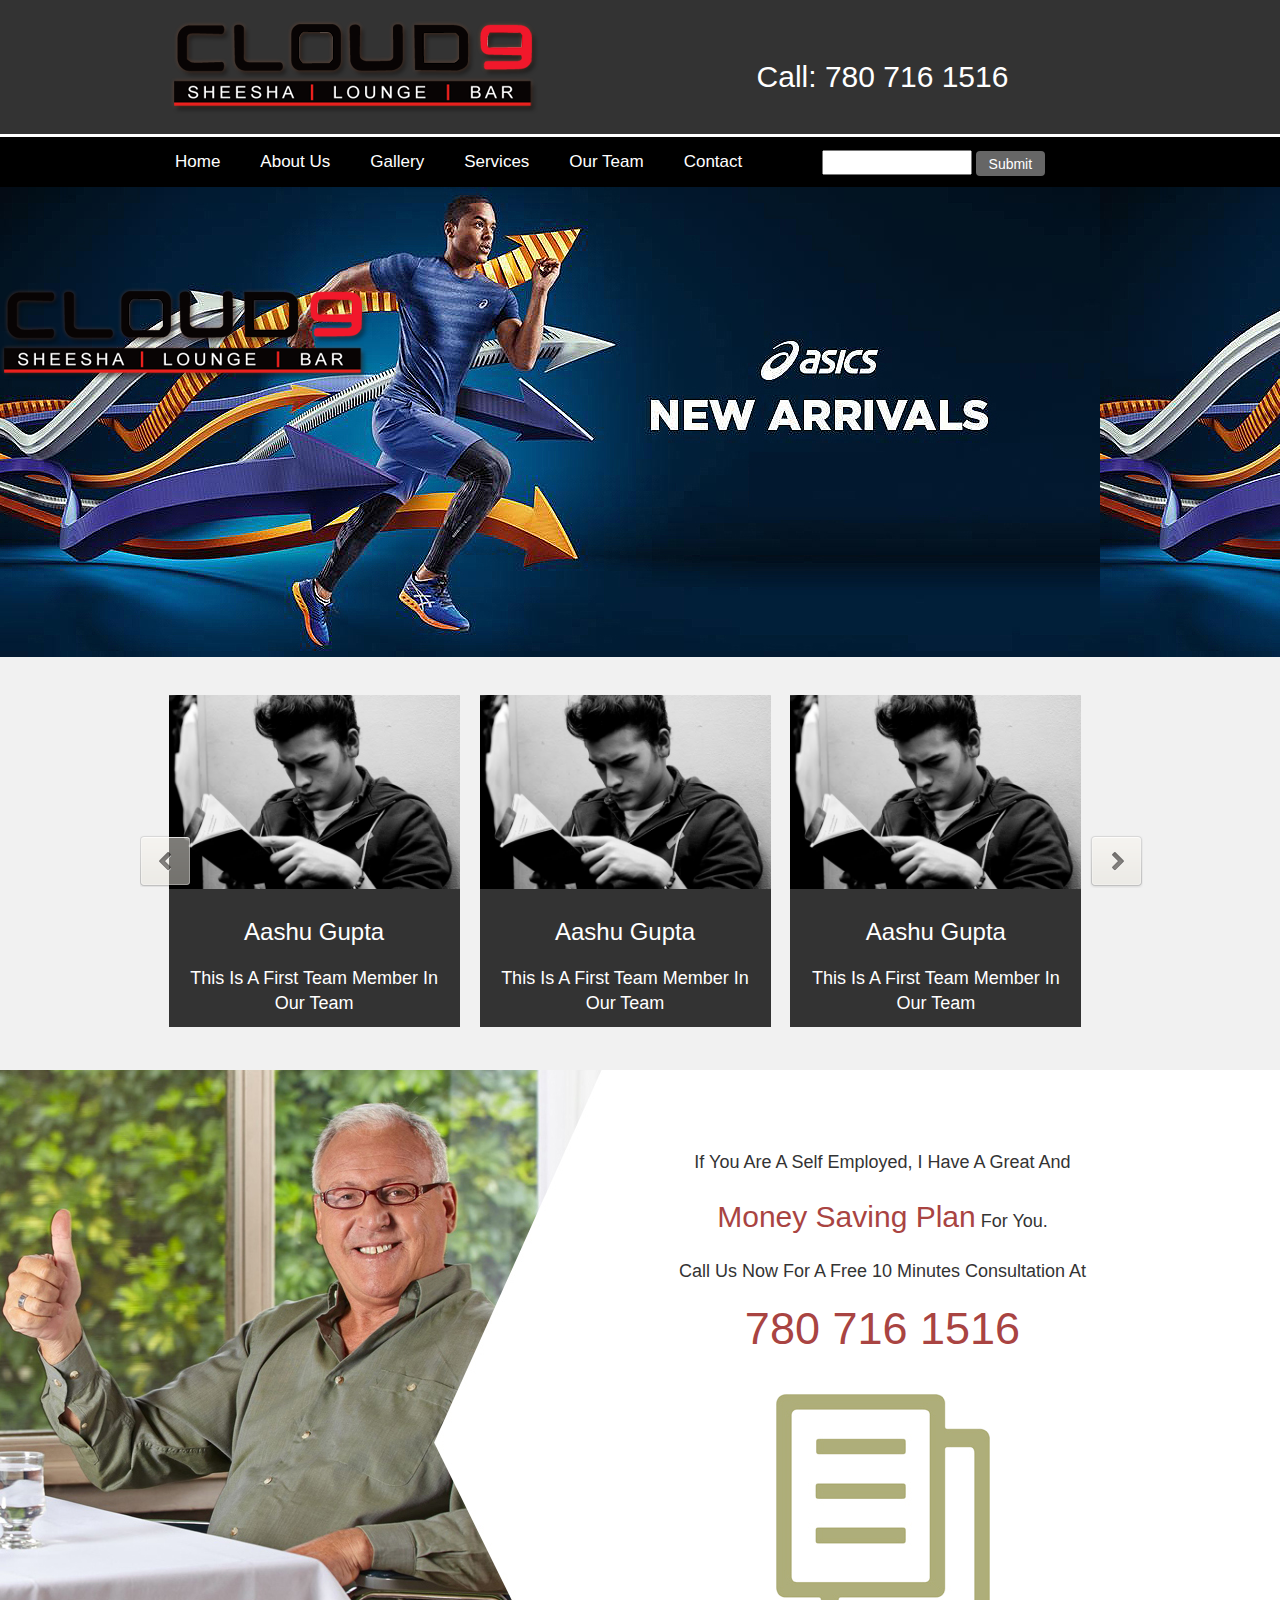
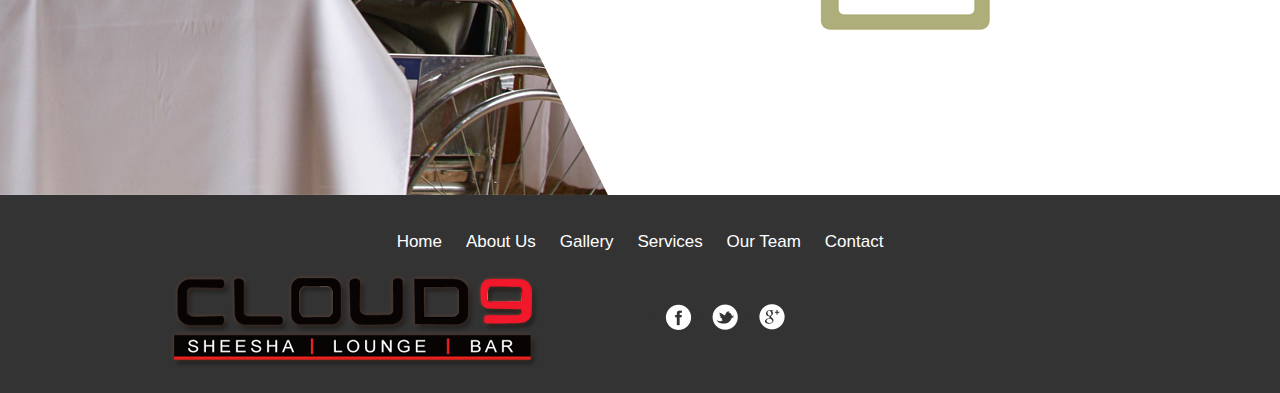
<file: index.html>
<!DOCTYPE html PUBLIC "-//W3C//DTD XHTML 1.0 Transitional//EN" "http://www.w3.org/TR/xhtml1/DTD/xhtml1-transitional.dtd">
<html xmlns="http://www.w3.org/1999/xhtml">
<head>
<meta http-equiv="Content-Type" content="text/html; charset=iso-8859-1" />
<title>Web designing Example 1</title>
<link href="assets/css/bootstrap.min.css" rel="stylesheet" type="text/css" />
<link href="assets/css/custom.css" rel="stylesheet" type="text/css" />
<script type="text/javascript" src="assets/js/jquery.min.js"></script>
<script type="text/javascript" src="assets/js/jquery.cycle2.min.js"></script>
<script type="text/javascript" src="assets/js/jquery.cycle2.tile.js"></script>
</head>

<body>

<!--header start here-->
<header>
<div class="container">
<div class="col-md-6">
<img src="assets/images/logo.png"  class="logo"/>
</div>

<div class="col-md-6">
<div class="space"></div>
<div class="space"></div>
<h2 class="text-white text-center">Call: 780 716 1516</h2>
</div>
</div>
</header>
<!--header ends here-->


<!--nav start here-->
<nav>
<div class="container">




<div class="row">
<div class="col-md-8">
<ul>

<li>
<div class="effect"></div>
<a href="index.html">Home</a>
</li>
<li><a href="about.html">About Us</a></li>
<li><a href="gallery.html">gallery</a></li>
<li><a href="services.html">Services</a></li>
<li><a href="team.html">Our Team</a></li>
<li><a href="contact.html">Contact</a></li>
</ul>
</div>

<div class="col-md-4 serach-box">
<form>
<input type="text" class="search " />
<input type="submit" class="btn" />
</form>
</div>

</div>


</div>
</nav>
<!--nav ends here-->


<div class="cycle-slideshow slider" data-cycle-fx="tileSlide" data-cycle-slides=".slide-row">


<div class="slide-row slide1"><img src="assets/images/logo.png"  class="logo pull-left"/></div>
<div class="slide-row slide2"><img src="assets/images/logo.png"  class="logo pull-right"/></div>
<div class="slide-row slide3"><img src="assets/images/logo.png"  class="logo"/></div>
</div>


<!--our team start here-->
<div class="our-team">
<div class="container text-center team-slider">

<div class="cycle-slideshow " data-cycle-slides=".team-slides" data-cycle-fx="scrollHorz" data-cycle-speed="1000"
	data-cycle-timeout="10000" data-cycle-prev=".team-prev" data-cycle-next=".team-next">

<div class="row team-slides">
<a href="team.html">
<div class="col-md-4">
<div class="img-effect">
<img src="assets/images/course-1.jpg" />
</div>
<div class="clearfix"></div>
<div class="space"></div>

<h3 class="text-white text-center">Aashu Gupta</h3>
<div class="text text-white text-center">
This is a first team member in our team
</div>

</div>
</a>

<a href="team.html">
<div class="col-md-4">
<div class="img-effect">
<img src="assets/images/course-1.jpg" />
</div>
<div class="clearfix"></div>
<div class="space"></div>

<h3 class="text-white text-center">Aashu Gupta</h3>
<div class="text text-white text-center">
This is a first team member in our team
</div>

</div>
</a>


<a href="team.html">

<div class="col-md-4">
<div class="img-effect">
<img src="assets/images/course-1.jpg" />
</div>
<div class="clearfix"></div>
<div class="space"></div>

<h3 class="text-white text-center">Aashu Gupta</h3>
<div class="text text-white text-center">
This is a first team member in our team
</div>

</div>
</a>

</div>


<div class="row team-slides">
<a href="team.html">
<div class="col-md-4">
<div class="img-effect">
<img src="assets/images/course-1.jpg" />
</div>
<div class="clearfix"></div>
<div class="space"></div>

<h3 class="text-white text-center">Sumit Gupta</h3>
<div class="text text-white text-center">
This is a first team member in our team
</div>

</div>
</a>

<a href="team.html">
<div class="col-md-4">
<div class="img-effect">
<img src="assets/images/course-1.jpg" />
</div>
<div class="clearfix"></div>
<div class="space"></div>

<h3 class="text-white text-center">Sumit Gupta</h3>
<div class="text text-white text-center">
This is a first team member in our team
</div>

</div>
</a>


<a href="team.html">

<div class="col-md-4">
<div class="img-effect">
<img src="assets/images/course-1.jpg" />
</div>
<div class="clearfix"></div>
<div class="space"></div>

<h3 class="text-white text-center">Sumit Gupta</h3>
<div class="text text-white text-center">
This is a first team member in our team
</div>

</div>
</a>

</div>

</div>


<img src="assets/images/prev.png" class="team-prev" />
<img src="assets/images/next.png"  class="team-next"/>
</div>

</div>
</div>
<!--our team ends here-->


<div class="row-3">
<div class="container">
<div class="col-md-6"></div>


<div class="col-md-6 text-center">
<div class="text">
If you are a self employed, I have a great and
<div class="space"></div>
<span class="text-danger danger-text">money saving plan</span> for you.
<div class="space"></div>
Call us now for a free 10 minutes consultation at
</div>
<div class="space"></div>

<h2 class="ph text-danger text-center">780 716 1516</h2>

<div class="space"></div>
<div class="space"></div>
<img src="assets/images/money-saving-plan-icon.jpg" />

</div>
</div>
</div>



<!--footer start here-->
<footer>
<div class="container">

<ul class="footer-nav">
<li><a href="index.html">Home</a></li>
<li><a href="about.html">About Us</a></li>
<li><a href="gallery.html">gallery</a></li>
<li><a href="services.html">Services</a></li>
<li><a href="team.html">Our Team</a></li>
<li><a href="contact.html">Contact</a></li>
</ul>

<div class="clearfix"></div>


<div class="col-md-6"><img src="assets/images/logo.png"  class="logo"/></div>
<div class="col-md-6">
<ul class="social-icon">
<li><a href="#"><img src="assets/images/fb.png" /></a></li>
<li><a href="#"><img src="assets/images/tw.png" /></a></li>
<li><a href="#"><img src="assets/images/g-plus.png" /></a></li>
</ul>
</div>

</div>
</footer>
<!--footer ends here-->


</body>
</html>
</file>
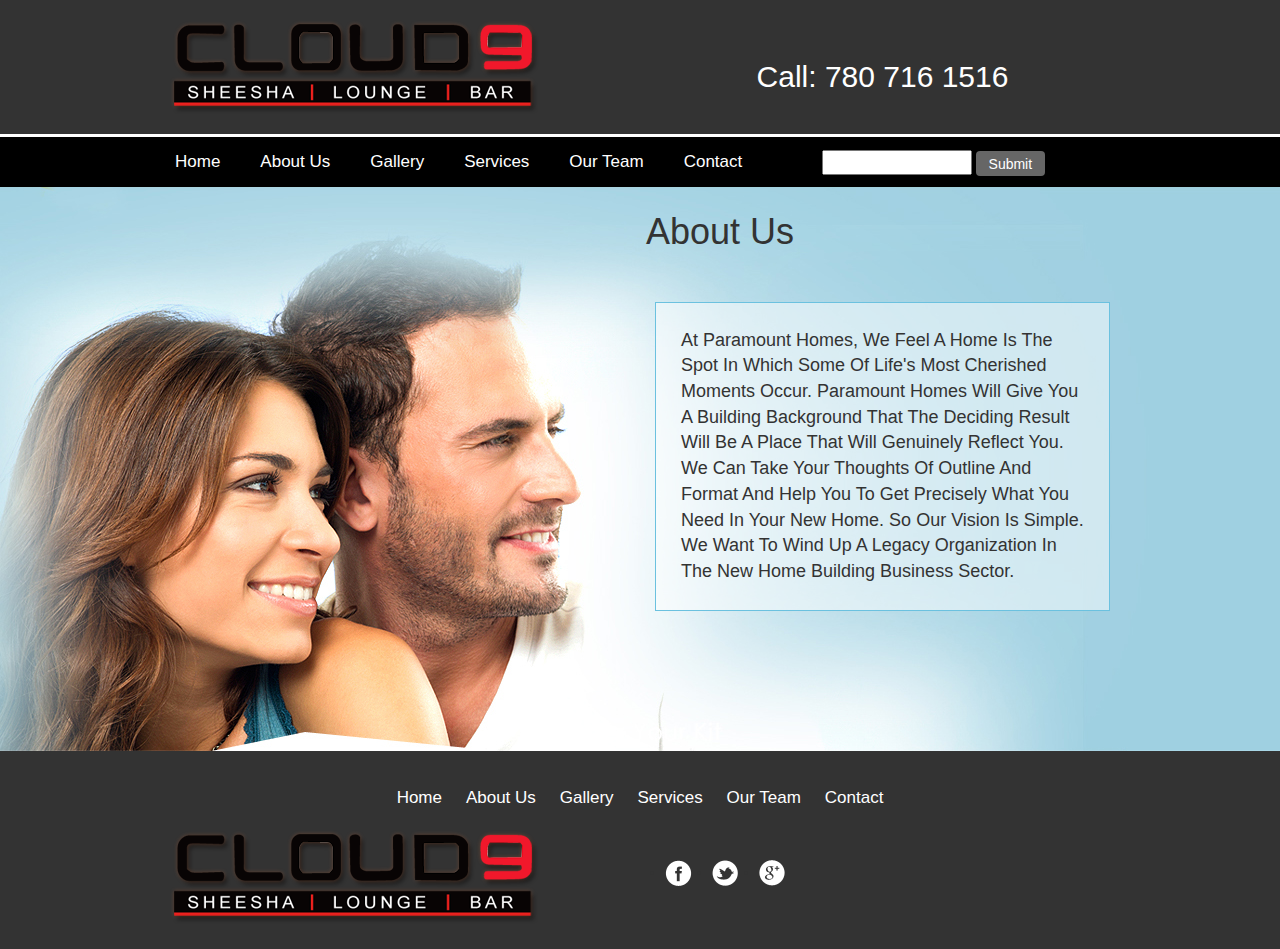
<file: about.html>
<!DOCTYPE html PUBLIC "-//W3C//DTD XHTML 1.0 Transitional//EN" "http://www.w3.org/TR/xhtml1/DTD/xhtml1-transitional.dtd">
<html xmlns="http://www.w3.org/1999/xhtml">
<head>
<meta http-equiv="Content-Type" content="text/html; charset=iso-8859-1" />
<title>Web designing Example 1</title>
<link href="assets/css/bootstrap.min.css" rel="stylesheet" type="text/css" />
<link href="assets/css/custom.css" rel="stylesheet" type="text/css" />
<script type="text/javascript" src="assets/js/jquery.min.js"></script>

</head>

<body>

<!--header start here-->
<header>
<div class="container">
<div class="col-md-6">
<img src="assets/images/logo.png"  class="logo"/>
</div>

<div class="col-md-6">
<div class="space"></div>
<div class="space"></div>
<h2 class="text-white text-center">Call: 780 716 1516</h2>
</div>
</div>
</header>
<!--header ends here-->


<!--nav start here-->
<nav>
<div class="container">

<div class="row">
<div class="col-md-8">
<ul>
<li><a href="index.html">Home</a></li>
<li><a href="about.html">About Us</a></li>
<li><a href="gallery.html">gallery</a></li>
<li><a href="services.html">Services</a></li>
<li><a href="team.html">Our Team</a></li>
<li><a href="contact.html">Contact</a></li>
</ul>
</div>

<div class="col-md-4 serach-box">
<form>
<input type="text" class="search " />
<input type="submit" class="btn" />
</form>
</div>

</div>


</div>
</nav>
<!--nav ends here-->



<!--about start here-->
<div class="about">
<div class="container">

<h1 class="text-center">About Us</h1>

<div class="col-md-6"></div>

<div class="col-md-6">
<div class="text">
At Paramount Homes, we feel a home is the spot in which some of life's most cherished moments occur. Paramount Homes will give you a building background that the deciding result will be a place that will genuinely reflect you.

We can take your thoughts of outline and format and help you to get precisely what you need in your new home. So our vision is simple. We want to wind up a legacy organization in the new home building business sector.
</div>
</div>



</div>
</div>
<!--about start here-->



<!--footer start here-->
<footer>
<div class="container">

<ul class="footer-nav">
<li><a href="index.html">Home</a></li>
<li><a href="about.html">About Us</a></li>
<li><a href="gallery.html">gallery</a></li>
<li><a href="services.html">Services</a></li>
<li><a href="team.html">Our Team</a></li>
<li><a href="contact.html">Contact</a></li>
</ul>

<div class="clearfix"></div>


<div class="col-md-6"><img src="assets/images/logo.png"  class="logo"/></div>
<div class="col-md-6">
<ul class="social-icon">
<li><a href="#"><img src="assets/images/fb.png" /></a></li>
<li><a href="#"><img src="assets/images/tw.png" /></a></li>
<li><a href="#"><img src="assets/images/g-plus.png" /></a></li>
</ul>
</div>

</div>
</footer>
<!--footer ends here-->


</body>
</html>
</file>
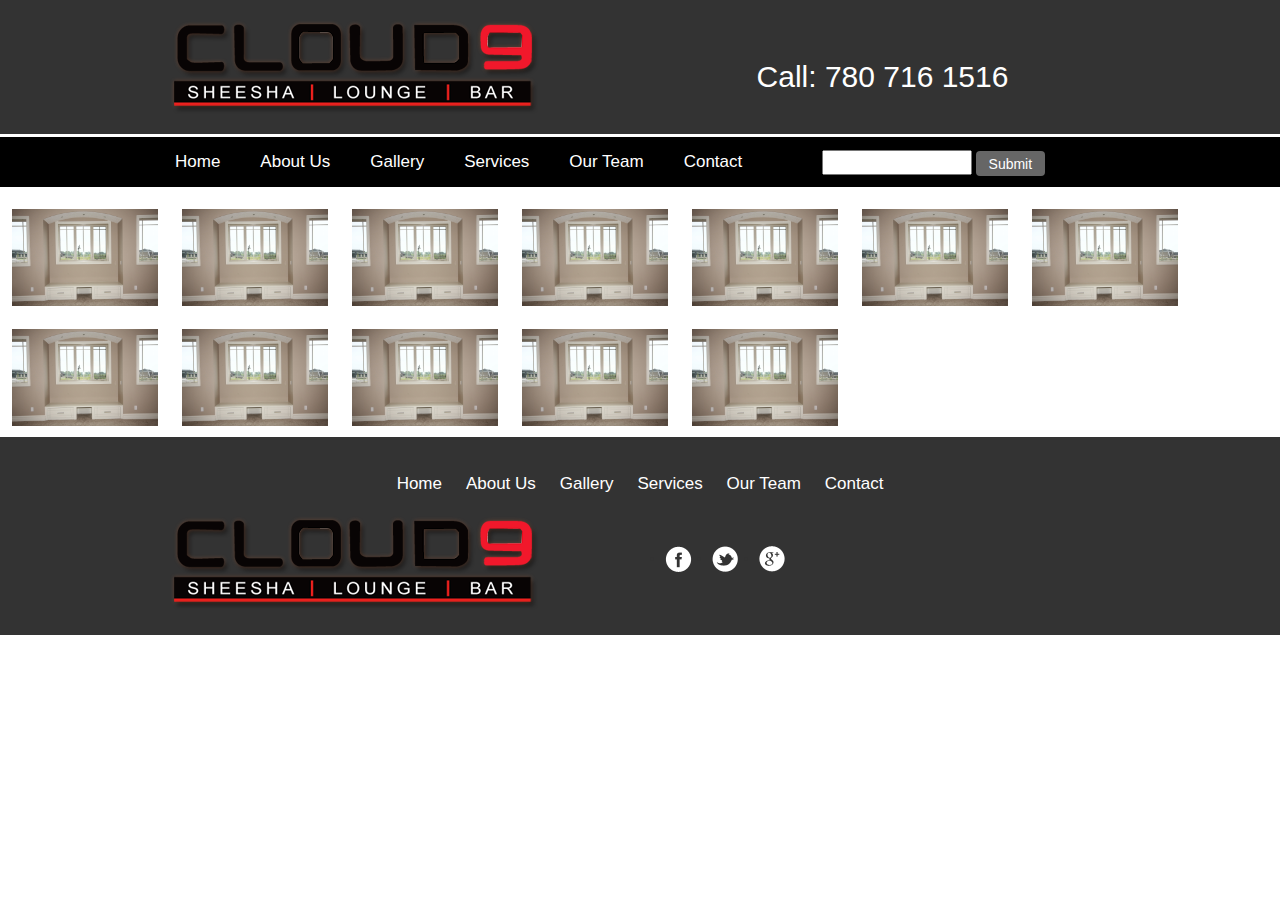
<file: gallery.html>
<!DOCTYPE html PUBLIC "-//W3C//DTD XHTML 1.0 Transitional//EN" "http://www.w3.org/TR/xhtml1/DTD/xhtml1-transitional.dtd">
<html xmlns="http://www.w3.org/1999/xhtml">
<head>
<meta http-equiv="Content-Type" content="text/html; charset=iso-8859-1" />
<title>Web designing Example 1</title>
<link href="assets/css/bootstrap.min.css" rel="stylesheet" type="text/css" />
<link href="assets/css/custom.css" rel="stylesheet" type="text/css" />
<script type="text/javascript" src="assets/js/jquery.min.js"></script>


<!--gallery start here--->
<script type="text/javascript" src="assets/highslide/highslide-with-gallery.js"></script>
<link rel="stylesheet" type="text/css" href="assets/highslide/highslide.css" />
<script type="text/javascript">
hs.graphicsDir = 'assets/highslide/graphics/';
hs.align = 'center';
hs.transitions = ['expand', 'crossfade'];
hs.outlineType = 'rounded-white';
hs.fadeInOut = true;
//hs.dimmingOpacity = 0.75;

// Add the controlbar
hs.addSlideshow({
//slideshowGroup: 'group1',
interval: 5000,
repeat: false,
useControls: true,
fixedControls: 'fit',
overlayOptions: {
opacity: .75,
position: 'bottom center',
hideOnMouseOut: true
}
});
</script>
<!---gallery ends here-->

</head>

<body>

<!--header start here-->
<header>
<div class="container">
<div class="col-md-6">
<img src="assets/images/logo.png"  class="logo"/>
</div>

<div class="col-md-6">
<div class="space"></div>
<div class="space"></div>
<h2 class="text-white text-center">Call: 780 716 1516</h2>
</div>
</div>
</header>
<!--header ends here-->


<!--nav start here-->
<nav>
<div class="container">

<div class="row">
<div class="col-md-8">
<ul>
<li><a href="index.html">Home</a></li>
<li><a href="about.html">About Us</a></li>
<li><a href="gallery.html">gallery</a></li>
<li><a href="services.html">Services</a></li>
<li><a href="team.html">Our Team</a></li>
<li><a href="contact.html">Contact</a></li>
</ul>
</div>

<div class="col-md-4 serach-box">
<form>
<input type="text" class="search " />
<input type="submit" class="btn" />
</form>
</div>

</div>


</div>
</nav>
<!--nav ends here-->



<!--gallery start here-->
<div class="photo-gallery">
<ul>

<li>
<a href="assets/images/g1.jpg" class="highslide" onClick="return hs.expand(this)">
<img src="assets/images/g1.jpg"  /></a>
</li>

<li>
<a href="assets/images/g1.jpg" class="highslide" onClick="return hs.expand(this)">
<img src="assets/images/g1.jpg"  /></a>
</li>

<li>
<a href="assets/images/g1.jpg" class="highslide" onClick="return hs.expand(this)">
<img src="assets/images/g1.jpg"  /></a>
</li>


<li>
<a href="assets/images/g1.jpg" class="highslide" onClick="return hs.expand(this)">
<img src="assets/images/g1.jpg"  /></a>
</li>

<li>
<a href="assets/images/g1.jpg" class="highslide" onClick="return hs.expand(this)">
<img src="assets/images/g1.jpg"  /></a>
</li>


<li>
<a href="assets/images/g1.jpg" class="highslide" onClick="return hs.expand(this)">
<img src="assets/images/g1.jpg"  /></a>
</li>

<li>
<a href="assets/images/g1.jpg" class="highslide" onClick="return hs.expand(this)">
<img src="assets/images/g1.jpg"  /></a>
</li>


<li>
<a href="assets/images/g1.jpg" class="highslide" onClick="return hs.expand(this)">
<img src="assets/images/g1.jpg"  /></a>
</li>

<li>
<a href="assets/images/g1.jpg" class="highslide" onClick="return hs.expand(this)">
<img src="assets/images/g1.jpg"  /></a>
</li>

<li>
<a href="assets/images/g1.jpg" class="highslide" onClick="return hs.expand(this)">
<img src="assets/images/g1.jpg"  /></a>
</li>

<li>
<a href="assets/images/g1.jpg" class="highslide" onClick="return hs.expand(this)">
<img src="assets/images/g1.jpg"  /></a>
</li>

<li>
<a href="assets/images/g1.jpg" class="highslide" onClick="return hs.expand(this)">
<img src="assets/images/g1.jpg"  /></a>
</li>

</ul>
</div>

<!--gallery start here-->


<div class="clearfix"></div>

<!--footer start here-->
<footer>
<div class="container">

<ul class="footer-nav">
<li><a href="index.html">Home</a></li>
<li><a href="about.html">About Us</a></li>
<li><a href="gallery.html">gallery</a></li>
<li><a href="services.html">Services</a></li>
<li><a href="team.html">Our Team</a></li>
<li><a href="contact.html">Contact</a></li>
</ul>

<div class="clearfix"></div>


<div class="col-md-6"><img src="assets/images/logo.png"  class="logo"/></div>
<div class="col-md-6">
<ul class="social-icon">
<li><a href="#"><img src="assets/images/fb.png" /></a></li>
<li><a href="#"><img src="assets/images/tw.png" /></a></li>
<li><a href="#"><img src="assets/images/g-plus.png" /></a></li>
</ul>
</div>

</div>
</footer>
<!--footer ends here-->


</body>
</html>
</file>
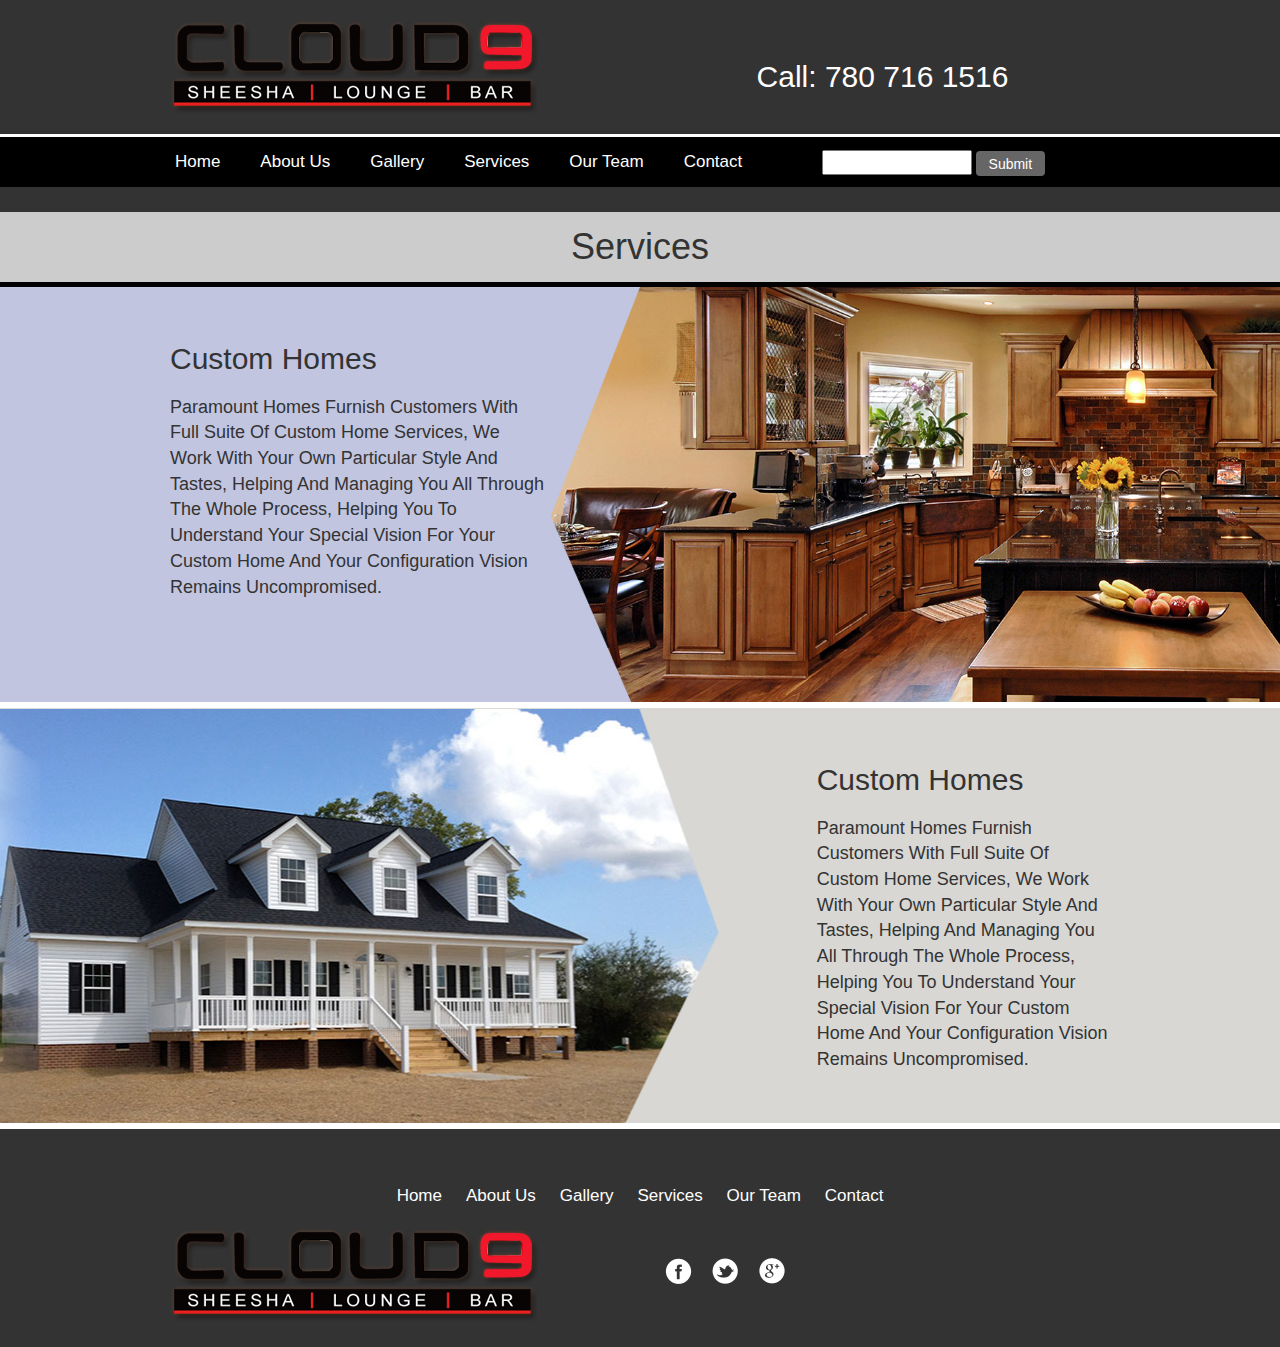
<file: services.html>
<!DOCTYPE html PUBLIC "-//W3C//DTD XHTML 1.0 Transitional//EN" "http://www.w3.org/TR/xhtml1/DTD/xhtml1-transitional.dtd">
<html xmlns="http://www.w3.org/1999/xhtml">
<head>
<meta http-equiv="Content-Type" content="text/html; charset=iso-8859-1" />
<title>Web designing Example 1</title>
<link href="assets/css/bootstrap.min.css" rel="stylesheet" type="text/css" />
<link href="assets/css/custom.css" rel="stylesheet" type="text/css" />
<script type="text/javascript" src="assets/js/jquery.min.js"></script>

</head>

<body>

<!--header start here-->
<header>
<div class="container">
<div class="col-md-6">
<img src="assets/images/logo.png"  class="logo"/>
</div>

<div class="col-md-6">
<div class="space"></div>
<div class="space"></div>
<h2 class="text-white text-center">Call: 780 716 1516</h2>
</div>
</div>
</header>
<!--header ends here-->


<!--nav start here-->
<nav>
<div class="container">

<div class="row">
<div class="col-md-8">
<ul>
<li><a href="index.html">Home</a></li>
<li><a href="about.html">About Us</a></li>
<li><a href="gallery.html">gallery</a></li>
<li><a href="services.html">Services</a></li>
<li><a href="team.html">Our Team</a></li>
<li><a href="contact.html">Contact</a></li>
</ul>
</div>

<div class="col-md-4 serach-box">
<form>
<input type="text" class="search " />
<input type="submit" class="btn" />
</form>
</div>

</div>


</div>
</nav>
<!--nav ends here-->



<!--about start here-->
<div class="services">

<div class="hd-section">
<h1>services</h1>
</div>


<div class="service-row custom-row">

<div class="container">
<div class="col-md-5">
<h2>Custom Homes</h2>
<div class="space"></div>
<div class="text">
Paramount Homes furnish customers with full suite of Custom Home services, we work with your own particular style and tastes, helping and managing you all through the whole process, helping you to understand your special vision for your custom home and your configuration vision remains uncompromised.
</div>

</div>


<div class="col-md-7">
</div>


</div>
</div>


<div class="service-row home-addition">
<div class="container">


<div class="col-md-8">
</div>


<div class="col-md-4">
<h2>Custom Homes</h2>
<div class="space"></div>
<div class="text">
Paramount Homes furnish customers with full suite of Custom Home services, we work with your own particular style and tastes, helping and managing you all through the whole process, helping you to understand your special vision for your custom home and your configuration vision remains uncompromised.
</div>

</div>


</div>
</div>

</div>
<!--about start here-->



<!--footer start here-->
<footer>
<div class="container">

<ul class="footer-nav">
<li><a href="index.html">Home</a></li>
<li><a href="about.html">About Us</a></li>
<li><a href="gallery.html">gallery</a></li>
<li><a href="services.html">Services</a></li>
<li><a href="team.html">Our Team</a></li>
<li><a href="contact.html">Contact</a></li>
</ul>

<div class="clearfix"></div>


<div class="col-md-6"><img src="assets/images/logo.png"  class="logo"/></div>
<div class="col-md-6">
<ul class="social-icon">
<li><a href="#"><img src="assets/images/fb.png" /></a></li>
<li><a href="#"><img src="assets/images/tw.png" /></a></li>
<li><a href="#"><img src="assets/images/g-plus.png" /></a></li>
</ul>
</div>

</div>
</footer>
<!--footer ends here-->


</body>
</html>
</file>
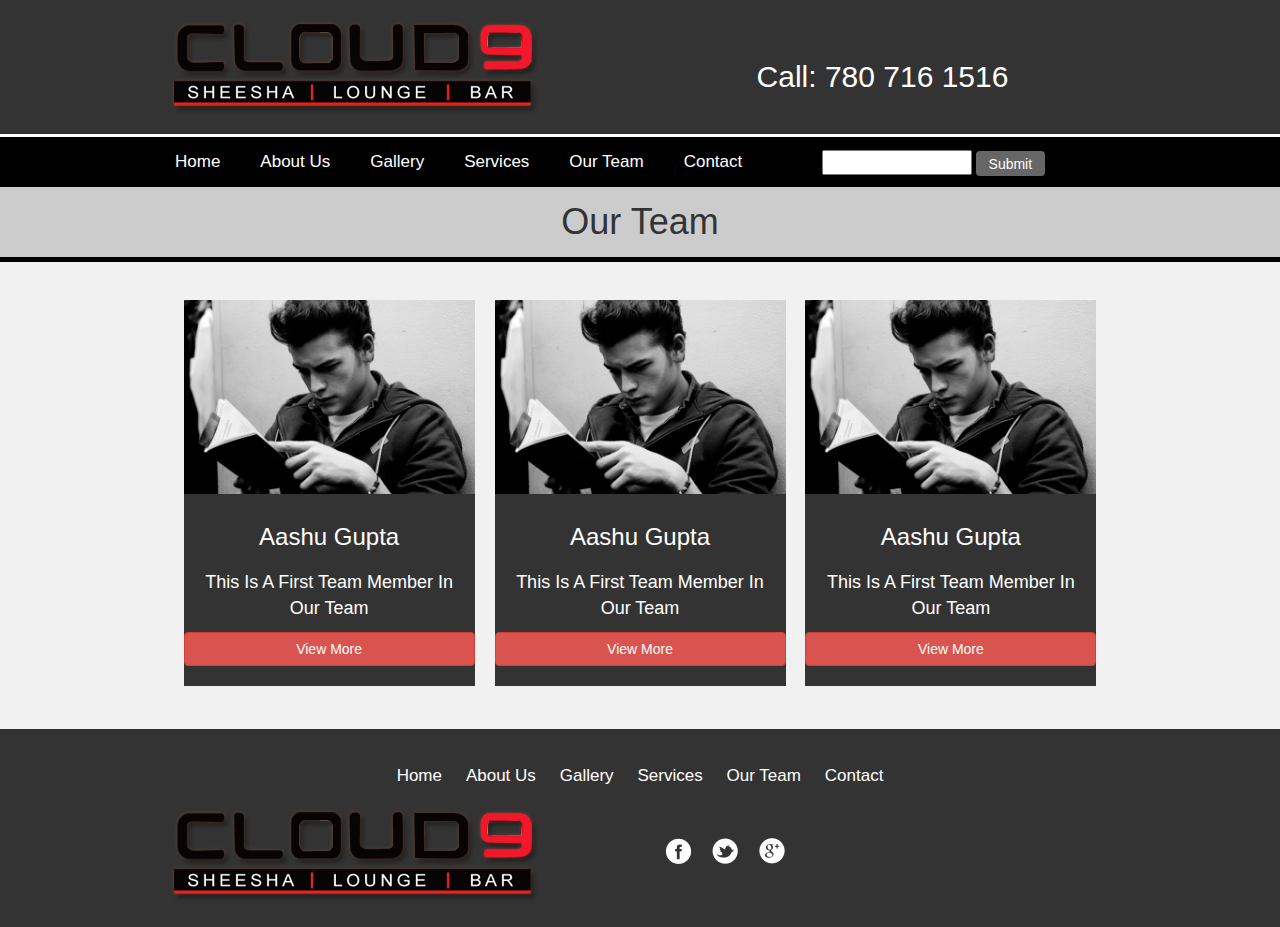
<file: team.html>
<!DOCTYPE html PUBLIC "-//W3C//DTD XHTML 1.0 Transitional//EN" "http://www.w3.org/TR/xhtml1/DTD/xhtml1-transitional.dtd">
<html xmlns="http://www.w3.org/1999/xhtml">
<head>
<meta http-equiv="Content-Type" content="text/html; charset=iso-8859-1" />
<title>Web designing Example 1</title>
<link href="assets/css/bootstrap.min.css" rel="stylesheet" type="text/css" />
<link href="assets/css/custom.css" rel="stylesheet" type="text/css" />
<script type="text/javascript" src="assets/js/jquery.min.js"></script>

</head>

<body>

<!--header start here-->
<header>
<div class="container">
<div class="col-md-6">
<img src="assets/images/logo.png"  class="logo"/>
</div>

<div class="col-md-6">
<div class="space"></div>
<div class="space"></div>
<h2 class="text-white text-center">Call: 780 716 1516</h2>
</div>
</div>
</header>
<!--header ends here-->


<!--nav start here-->
<nav>
<div class="container">

<div class="row">
<div class="col-md-8">
<ul>
<li><a href="index.html">Home</a></li>
<li><a href="about.html">About Us</a></li>
<li><a href="gallery.html">gallery</a></li>
<li><a href="services.html">Services</a></li>
<li><a href="team.html">Our Team</a></li>
<li><a href="contact.html">Contact</a></li>
</ul>
</div>

<div class="col-md-4 serach-box">
<form>
<input type="text" class="search " />
<input type="submit" class="btn" />
</form>
</div>

</div>


</div>
</nav>
<!--nav ends here-->



<!--about start here-->
<div class="team">
<div class="hd-section">
<h1>Our Team</h1>
</div>
</div>


<div class="our-team">
<div class="container text-center">


<div class="col-md-4">
<div class="img-effect">
<img src="assets/images/course-1.jpg" />
</div>
<div class="clearfix"></div>
<div class="space"></div>

<h3 class="text-white text-center">Aashu Gupta</h3>
<div class="text text-white text-center">
This is a first team member in our team
</div>


<a href="#" class="btn btn-block btn-danger">View More</a>
<div class="space"></div>

</div>



<div class="col-md-4">
<div class="img-effect">
<img src="assets/images/course-1.jpg" />
</div>
<div class="clearfix"></div>
<div class="space"></div>

<h3 class="text-white text-center">Aashu Gupta</h3>
<div class="text text-white text-center">
This is a first team member in our team
</div>


<a href="#" class="btn btn-block btn-danger">View More</a>
<div class="space"></div>
</div>





<div class="col-md-4">
<div class="img-effect">
<img src="assets/images/course-1.jpg" />
</div>
<div class="clearfix"></div>
<div class="space"></div>

<h3 class="text-white text-center">Aashu Gupta</h3>
<div class="text text-white text-center">
This is a first team member in our team
</div>


<a href="#" class="btn btn-block btn-danger">View More</a>
<div class="space"></div>
</div>


</div>
</div>


<!--about start here-->



<!--footer start here-->
<footer>
<div class="container">

<ul class="footer-nav">
<li><a href="index.html">Home</a></li>
<li><a href="about.html">About Us</a></li>
<li><a href="gallery.html">gallery</a></li>
<li><a href="services.html">Services</a></li>
<li><a href="team.html">Our Team</a></li>
<li><a href="contact.html">Contact</a></li>
</ul>

<div class="clearfix"></div>


<div class="col-md-6"><img src="assets/images/logo.png"  class="logo"/></div>
<div class="col-md-6">
<ul class="social-icon">
<li><a href="#"><img src="assets/images/fb.png" /></a></li>
<li><a href="#"><img src="assets/images/tw.png" /></a></li>
<li><a href="#"><img src="assets/images/g-plus.png" /></a></li>
</ul>
</div>

</div>
</footer>
<!--footer ends here-->


</body>
</html>
</file>
<file: assets/css/custom.css>
*{margin:0px; padding:0px;}


body{font-family:Arial, Helvetica, sans-serif; text-transform:capitalize;}

h1,h2,h3,h4,h5,h6{margin:0px;}

header{ width:100%; height:auto; background:#333; padding:20px 0px; border-bottom:3px solid #fff;}

.container{width:1000px; height:auto; margin:auto;}

.text-white{color:#fff !important;}

.text{font-size:18px;}
.space{width:100%; height:20px; margin:auto;}

.hd-section{ width:100%; height:auto; margin:auto; padding:15px 0px; background:#CCCCCC; text-align:center; 
	border-bottom:5px solid #000;}


nav{width:100%; height:50px; margin:auto; background:#000;}
nav ul{width:100%; height:auto; margin:auto;}
nav ul li{list-style:none; float:left; position:relative;}
nav ul li a{color:#fff !important; font-size:17px; padding:10px 20px; display:block !important; line-height:30px;

	transition:all 0.6s; -webkit-transition:all 0.6s; -moz-transition:all 0.6s; -o-transition:all 0.6s;   z-index:1; position:relative;}
nav ul li a:hover{text-decoration:none; color:red !important; }


.effect{ width:100%; height:100%; position:absolute; background:red; top:0%; left:0px; transition:all 0.4s; -webkit-transition:all 0.4s; z-index:-1;}
nav ul li:hover .effect{top:0px;}

.serach-box .search{margin-top:13px; padding-left:5px; width:150px; height:25px;}
.serach-box .btn{height:25px; line-height:10px; background:#666666; color:#fff;}


.slider .logo{margin-top:100px;}

.slide1{background:url(../images/1.jpg); width:100%; height:470px;}
.slide2{background:url(../images/2.jpg); width:100%; height:470px;}
.slide3{background:url(../images/3.jpg); width:100%; height:470px;}


.our-team{width:100%; height:auto; margin:auto; background:#f1f1f1; padding:30px 0px;}
.our-team .col-md-4{background:#333333; padding:0px; width:30%; margin:8px; float:none !important; display:inline-block; overflow:hidden;}

.img-effect{ overflow:hidden;}
.our-team .col-md-4 img{width:100%; transition:all 0.6s; -webkit-transition:all 0.6s; -moz-transition:all 0.6s; -o-transition:all 0.6s;}

.our-team .col-md-4 img:hover{ transform:scale(2);  -webkit-transform:scale(2);}

.our-team .col-md-4 h3{padding:10px 0px;}
.our-team .col-md-4 .text{padding:10px;}


.row-3{width:100%; height:725px; margin:auto; background:url(../images/money-saving-plan.jpg) no-repeat top center;
	padding:80px 0px;}
	
.danger-text{font-size:30px;}

.ph{font-size:45px;}


footer{background:#333333; padding:25px 0px;}

.footer-nav{text-align:center;}
.footer-nav li{ display:inline-block; margin:10px;}
.footer-nav li a{color:#fff !important; font-size:17px; transition:all 0.6s; -webkit-transition:all 0.6s; -moz-transition:all 0.6s; -o-transition:all 0.6s;}
.footer-nav li a:hover{text-decoration:none; color:#FF00FF !important;}

.social-icon{margin-top:20px;}
.social-icon li{float:left; margin:10px;}
.social-icon li img{transition:all 0.6s; -webkit-transition:all 0.6s; -moz-transition:all 0.6s; -o-transition:all 0.6s;}
.social-icon li img:hover{ transform:rotate(360deg); -webkit-transform:rotate(360deg);}



.about{width:100%; height:564px; margin:auto; background:#333333; padding:25px 0px 20px 0px; 
	background:url(../images/slider-img1.jpg)  no-repeat top center #a1d0e2;}

.about h1{padding-left:160px;}	
.about .text{background:rgba(255,255,255,0.5); padding:25px; border:1px solid #6bc1df; margin-top:50px;}


.services{width:100%; height:auto; margin:auto; background:#333333; padding:25px 0px 20px 0px; 
	}

.service-row{ width:100%; height:421px; margin:auto; padding:55px 0px; border-bottom:6px solid #fff;}

.custom-row{ background:url(../images/home-renovation.jpg) no-repeat top center #c1c5e0;}
.home-addition{ background:url(../images/home-addition.png) no-repeat top center #d8d7d3;
	background-position:53% 0px;}
	
.team-slider{position:relative;}
	
.team-slides{width:100% !important;}	
.team-prev,.team-next{cursor:pointer; position:absolute; top:42%; left:0px; z-index:1000 !important;}
.team-next{left:95% !important;}

/*.team-prev:active{ transform:translateY(5px); -webkit-transform:translateY(5px);}*/
.form-hd{ background:#FFCC99; padding:10px 5px;}
.contact-form{background:#FFFFFF; height:500px; overflow:hidden;}
.form-field{padding:40px 35px; overflow:hidden;}
.form-field input{ margin-bottom:10px; padding-left:30px; transition:all 0.4s; -webkit-transition:all 0.4s;}
.form-field input:hover{padding-left:500px;}
.name{ background:url(../images/email.JPG) no-repeat top left; background-position:5px 5px;}
.pass{ background:url(../images/ph.JPG) no-repeat top left; background-position:5px 5px;}
.email{ background:url(../images/name.JPG) no-repeat top left; background-position:5px 5px;}

.half-width{width:40% !important; float:left; margin:10px; background:#FF3399; text-align:center; border:0px !important;
	width:50%; height:40px; margin:10px; padding:10px; text-align:center !important; padding-left:0px !important; color:#fff;}
.half-width:hover{background:#FFFFFF; color:#000000; border:1px solid #FF3399 !important; transition:all 0.4s; -webkit-transition:all 0.4s;}



.photo-gallery li{ width:150px; height:100px;}
.photo-gallery li img{width:100%;}
</file>
<file: assets/highslide/highslide.css>
.highslide-container div {
	font-family: Verdana, Helvetica;
	font-size: 10pt;
}
.highslide-container table {
	background: none;
}
.highslide {
	outline: none;
	text-decoration: none;
}
.highslide img {
	border: 2px solid white;
}
.highslide:hover img {
	border-color:#e4e1e1;
}
.highslide-active-anchor img {
	visibility: hidden;
}
.highslide-gallery .highslide-active-anchor img {
	border-color: black;
	visibility: visible;
	cursor: default;
}
.highslide-image {
	border-width: 2px;
	border-style: solid;
	border-color: white;
	background: gray;
}
.highslide-wrapper, .highslide-outline {
	background: white;
}
.glossy-dark {
	background: #111;
}

.highslide-image-blur {
}
.highslide-number {
	font-weight: bold;
	color: gray;
	font-size: .9em;
}
.highslide-caption {
	display: none;
	font-size: 1em;
	padding: 5px;
	/*background: white;*/
}
.highslide-heading {
	display: none;
	font-weight: bold;
	margin: 0.4em;
}
.highslide-dimming {
	position: absolute;
	background: black;
}
a.highslide-full-expand {
   background: url(graphics/fullexpand.gif) no-repeat;
   display: block;
   margin: 0 10px 10px 0;
   width: 34px;
   height: 34px;
}
.highslide-loading {
	display: block;
	color: black;
	font-size: 9px;
	font-weight: bold;
	text-transform: uppercase;
	text-decoration: none;
	padding: 3px;
	border: 1px solid white;
	background-color: white;
	padding-left: 22px;
	background-image: url(graphics/loader.white.gif);
	background-repeat: no-repeat;
	background-position: 3px 1px;
}
a.highslide-credits,
a.highslide-credits i {
	padding: 2px;
	color: silver;
	text-decoration: none;
	font-size: 10px;
}
a.highslide-credits:hover,
a.highslide-credits:hover i {
	color: white;
	background-color: gray;
}
.highslide-move, .highslide-move * {
	cursor: move;
}

.highslide-viewport {
	display: none;
	visibility: hidden;
	position: fixed;
	width: 100%;
	height: 100%;
	z-index: 1;
	background: none;
	left: 0;
	top: 0;
}
.highslide-overlay {
	display: none;
}
.hidden-container {
	display: none;
}
/* Example of a semitransparent, offset closebutton */
.closebutton {
	position: relative;
	top: -15px;
	left: 15px;
	width: 30px;
	height: 30px;
	cursor: pointer;
	background: url(graphics/close.png);
	/* NOTE! For IE6, you also need to update the highslide-ie6.css file. */
}


/*****************************************************************************/
/* Controls for the galleries.											   */
/* Remove these if you are not using a gallery							   */
/*****************************************************************************/
.highslide-controls {
	width: 195px;
	height: 40px;
	background: url(graphics/controlbar-white.gif) 0 -90px no-repeat;
	margin: 20px 15px 10px 0;
}
.highslide-controls ul {
	position: relative;
	left: 15px;
	height: 40px;
	list-style: none;
	margin: 0;
	padding: 0;
	background: url(graphics/controlbar-white.gif) right -90px no-repeat;

}
.highslide-controls li {
	float: left;
	padding: 5px 0;
	margin:0;
}
.highslide-controls a {
	background-image: url(graphics/controlbar-white.gif);
	display: block;
	float: left;
	height: 30px;
	width: 30px;
	outline: none;
}
.highslide-controls a.disabled {
	cursor: default;
}
.highslide-controls a.disabled span {
	cursor: default;
}
.highslide-controls a span {
	/* hide the text for these graphic buttons */
	display: none;
	cursor: pointer;
}


/* The CSS sprites for the controlbar - see http://www.google.com/search?q=css+sprites */
.highslide-controls .highslide-previous a {
	background-position: 0 0;
}
.highslide-controls .highslide-previous a:hover {
	background-position: 0 -30px;
}
.highslide-controls .highslide-previous a.disabled {
	background-position: 0 -60px !important;
}
.highslide-controls .highslide-play a {
	background-position: -30px 0;
}
.highslide-controls .highslide-play a:hover {
	background-position: -30px -30px;
}
.highslide-controls .highslide-play a.disabled {
	background-position: -30px -60px !important;
}
.highslide-controls .highslide-pause a {
	background-position: -60px 0;
}
.highslide-controls .highslide-pause a:hover {
	background-position: -60px -30px;
}
.highslide-controls .highslide-next a {
	background-position: -90px 0;
}
.highslide-controls .highslide-next a:hover {
	background-position: -90px -30px;
}
.highslide-controls .highslide-next a.disabled {
	background-position: -90px -60px !important;
}
.highslide-controls .highslide-move a {
	background-position: -120px 0;
}
.highslide-controls .highslide-move a:hover {
	background-position: -120px -30px;
}
.highslide-controls .highslide-full-expand a {
	background-position: -150px 0;
}
.highslide-controls .highslide-full-expand a:hover {
	background-position: -150px -30px;
}
.highslide-controls .highslide-full-expand a.disabled {
	background-position: -150px -60px !important;
}
.highslide-controls .highslide-close a {
	background-position: -180px 0;
}
.highslide-controls .highslide-close a:hover {
	background-position: -180px -30px;
}

/*****************************************************************************/
/* Styles for the HTML popups											     */
/* Remove these if you are not using Highslide HTML						     */
/*****************************************************************************/
.highslide-maincontent {
	display: none;
}
.highslide-html {
	background-color: white;
}
.highslide-html-content {
	display: none;
	width: 400px;
	padding: 0 5px 5px 5px;
}
.highslide-header {
	padding-bottom: 5px;
}
.highslide-header ul {
	margin: 0;
	padding: 0;
	text-align: right;
}
.highslide-header ul li {
	display: inline;
	padding-left: 1em;
}
.highslide-header ul li.highslide-previous, .highslide-header ul li.highslide-next {
	display: none;
}
.highslide-header a {
	font-weight: bold;
	color: gray;
	text-transform: uppercase;
	text-decoration: none;
}
.highslide-header a:hover {
	color: black;
}
.highslide-header .highslide-move a {
	cursor: move;
}
.highslide-footer {
	height: 16px;
}
.highslide-footer .highslide-resize {
	display: block;
	float: right;
	margin-top: 5px;
	height: 11px;
	width: 11px;
	background: url(graphics/resize.gif) no-repeat;
}
.highslide-footer .highslide-resize span {
	display: none;
}
.highslide-body {
}
.highslide-resize {
	cursor: nw-resize;
}

/*****************************************************************************/
/* Styles for the Individual wrapper class names.							 */
/* See www.highslide.com/ref/hs.wrapperClassName							 */
/* You can safely remove the class name themes you don't use				 */
/*****************************************************************************/

/* hs.wrapperClassName = 'draggable-header' */
.draggable-header .highslide-header {
	height: 18px;
	border-bottom: 1px solid #dddddd;
}
.draggable-header .highslide-heading {
	position: absolute;
	margin: 2px 0.4em;
}

.draggable-header .highslide-header .highslide-move {
	cursor: move;
	display: block;
	height: 16px;
	position: absolute;
	right: 24px;
	top: 0;
	width: 100%;
	z-index: 1;
}
.draggable-header .highslide-header .highslide-move * {
	display: none;
}
.draggable-header .highslide-header .highslide-close {
	position: relative;
	float: right;
	z-index: 2;
	padding: 0;
}
.draggable-header .highslide-header .highslide-close a {
	display: block;
	height: 16px;
	width: 16px;
	background-image: url(graphics/closeX.png);
}
.draggable-header .highslide-header .highslide-close a:hover {
	background-position: 0 16px;
}
.draggable-header .highslide-header .highslide-close span {
	display: none;
}
.draggable-header .highslide-maincontent {
	padding-top: 1em;
}

/* hs.wrapperClassName = 'titlebar' */
.titlebar .highslide-header {
	height: 18px;
	border-bottom: 1px solid #dddddd;
}
.titlebar .highslide-heading {
	position: absolute;
	margin: 1px 0.4em;
	color: #666666;
}

.titlebar .highslide-header .highslide-move {
	cursor: move;
	display: block;
	height: 16px;
	position: absolute;
	right: 24px;
	top: 0;
	width: 100%;
	z-index: 1;
}
.titlebar .highslide-header .highslide-move * {
	display: none;
}
.titlebar .highslide-header li {
	position: relative;
	top: 3px;
	z-index: 2;
	padding: 0 0 0 1em;
}
.titlebar .highslide-maincontent {
	padding-top: 1em;
}

/* hs.wrapperClassName = 'no-footer' */
.no-footer .highslide-footer {
	display: none;
}

/* hs.wrapperClassName = 'wide-border' */
.wide-border {
	background: white;
}
.wide-border .highslide-image {
	border-width: 10px;
}
.wide-border .highslide-caption {
	padding: 0 10px 10px 10px;
}

/* hs.wrapperClassName = 'borderless' */
.borderless .highslide-image {
	border: none;
}
.borderless .highslide-caption {
	border-bottom: 1px solid white;
	border-top: 1px solid white;
	background: silver;
}

/* hs.wrapperClassName = 'outer-glow' */
.outer-glow {
	background: #444;
}
.outer-glow .highslide-image {
	border: 5px solid #444444;
}
.outer-glow .highslide-caption {
	border: 5px solid #444444;
	border-top: none;
	padding: 5px;
	background-color: gray;
}

/* hs.wrapperClassName = 'colored-border' */
.colored-border {
	background: white;
}
.colored-border .highslide-image {
	border: 2px solid green;
}
.colored-border .highslide-caption {
	border: 2px solid green;
	border-top: none;
}

/* hs.wrapperClassName = 'dark' */
.dark {
	background: #111;
}
.dark .highslide-image {
	border-color: black black #202020 black;
	background: gray;
}
.dark .highslide-caption {
	color: white;
	background: #111;
}
.dark .highslide-controls,
.dark .highslide-controls ul,
.dark .highslide-controls a {
	background-image: url(graphics/controlbar-black-border.gif);
}

/* hs.wrapperClassName = 'floating-caption' */
.floating-caption .highslide-caption {
	position: absolute;
	padding: 1em 0 0 0;
	background: none;
	color: white;
	border: none;
	font-weight: bold;
}

/* hs.wrapperClassName = 'controls-in-heading' */
.controls-in-heading .highslide-heading {
	color: gray;
	font-weight: bold;
	height: 20px;
	overflow: hidden;
	cursor: default;
	padding: 0 0 0 22px;
	margin: 0;
	background: url(graphics/icon.gif) no-repeat 0 1px;
}
.controls-in-heading .highslide-controls {
	width: 105px;
	height: 20px;
	position: relative;
	margin: 0;
	top: -23px;
	left: 7px;
	background: none;
}
.controls-in-heading .highslide-controls ul {
	position: static;
	height: 20px;
	background: none;
}
.controls-in-heading .highslide-controls li {
	padding: 0;
}
.controls-in-heading .highslide-controls a {
	background-image: url(graphics/controlbar-white-small.gif);
	height: 20px;
	width: 20px;
}

.controls-in-heading .highslide-controls .highslide-move {
	display: none;
}

.controls-in-heading .highslide-controls .highslide-previous a {
	background-position: 0 0;
}
.controls-in-heading .highslide-controls .highslide-previous a:hover {
	background-position: 0 -20px;
}
.controls-in-heading .highslide-controls .highslide-previous a.disabled {
	background-position: 0 -40px !important;
}
.controls-in-heading .highslide-controls .highslide-play a {
	background-position: -20px 0;
}
.controls-in-heading .highslide-controls .highslide-play a:hover {
	background-position: -20px -20px;
}
.controls-in-heading .highslide-controls .highslide-play a.disabled {
	background-position: -20px -40px !important;
}
.controls-in-heading .highslide-controls .highslide-pause a {
	background-position: -40px 0;
}
.controls-in-heading .highslide-controls .highslide-pause a:hover {
	background-position: -40px -20px;
}
.controls-in-heading .highslide-controls .highslide-next a {
	background-position: -60px 0;
}
.controls-in-heading .highslide-controls .highslide-next a:hover {
	background-position: -60px -20px;
}
.controls-in-heading .highslide-controls .highslide-next a.disabled {
	background-position: -60px -40px !important;
}
.controls-in-heading .highslide-controls .highslide-full-expand a {
	background-position: -100px 0;
}
.controls-in-heading .highslide-controls .highslide-full-expand a:hover {
	background-position: -100px -20px;
}
.controls-in-heading .highslide-controls .highslide-full-expand a.disabled {
	background-position: -100px -40px !important;
}
.controls-in-heading .highslide-controls .highslide-close a {
	background-position: -120px 0;
}
.controls-in-heading .highslide-controls .highslide-close a:hover {
	background-position: -120px -20px;
}

/*****************************************************************************/
/* Styles for text based controls.						                     */
/* You can safely remove this if you don't use text based controls			 */
/*****************************************************************************/

.text-controls .highslide-controls {
	width: auto;
	height: auto;
	margin: 0;
	text-align: center;
	background: none;
}
.text-controls ul {
	position: static;
	background: none;
	height: auto;
	left: 0;
}
.text-controls .highslide-move {
	display: none;
}
.text-controls li {
    background-image: url(graphics/controlbar-text-buttons.png);
	background-position: right top !important;
	padding: 0;
	margin-left: 15px;
	display: block;
	width: auto;
}
.text-controls a {
    background: url(graphics/controlbar-text-buttons.png) no-repeat;
    background-position: left top !important;
    position: relative;
    left: -10px;
	display: block;
	width: auto;
	height: auto;
	text-decoration: none !important;
}
.text-controls a span {
	background: url(graphics/controlbar-text-buttons.png) no-repeat;
    margin: 1px 2px 1px 10px;
	display: block;
    min-width: 4em;
    height: 18px;
    line-height: 18px;
	padding: 1px 0 1px 18px;
    color: #333;
	font-family: "Trebuchet MS", Arial, sans-serif;
	font-size: 12px;
	font-weight: bold;
	white-space: nowrap;
}
.text-controls .highslide-next {
	margin-right: 1em;
}
.text-controls .highslide-full-expand a span {
	min-width: 0;
	margin: 1px 0;
	padding: 1px 0 1px 10px;
}
.text-controls .highslide-close a span {
	min-width: 0;
}
.text-controls a:hover span {
	color: black;
}
.text-controls a.disabled span {
	color: #999;
}

.text-controls .highslide-previous span {
	background-position: 0 -40px;
}
.text-controls .highslide-previous a.disabled {
	background-position: left top !important;
}
.text-controls .highslide-previous a.disabled span {
	background-position: 0 -140px;
}
.text-controls .highslide-play span {
	background-position: 0 -60px;
}
.text-controls .highslide-play a.disabled {
	background-position: left top !important;
}
.text-controls .highslide-play a.disabled span {
	background-position: 0 -160px;
}
.text-controls .highslide-pause span {
	background-position: 0 -80px;
}
.text-controls .highslide-next span {
	background-position: 0 -100px;
}
.text-controls .highslide-next a.disabled {
	background-position: left top !important;
}
.text-controls .highslide-next a.disabled span {
	background-position: 0 -200px;
}
.text-controls .highslide-full-expand span {
	background: none;
}
.text-controls .highslide-full-expand a.disabled {
	background-position: left top !important;
}
.text-controls .highslide-close span {
	background-position: 0 -120px;
}


/*****************************************************************************/
/* Styles for the thumbstrip.							                     */
/* See www.highslide.com/ref/hs.addSlideshow    							 */
/* You can safely remove this if you don't use a thumbstrip 				 */
/*****************************************************************************/

.highslide-thumbstrip {
	height: 100%;
}
.highslide-thumbstrip div {
	overflow: hidden;
}
.highslide-thumbstrip table {
	position: relative;
	padding: 0;
	border-collapse: collapse;
}
.highslide-thumbstrip td {
	padding: 1px;
	/*text-align: center;*/
}
.highslide-thumbstrip a {
	outline: none;
}
.highslide-thumbstrip img {
	display: block;
	border: 1px solid gray;
	margin: 0 auto;
}
.highslide-thumbstrip .highslide-active-anchor img {
	visibility: visible;
}
.highslide-thumbstrip .highslide-marker {
	position: absolute;
	width: 0;
	height: 0;
	border-width: 0;
	border-style: solid;
	border-color: transparent; /* change this to actual background color in highslide-ie6.css */
}
.highslide-thumbstrip-horizontal div {
	width: auto;
	/* width: 100% breaks in small strips in IE */
}
.highslide-thumbstrip-horizontal .highslide-scroll-up {
	display: none;
	position: absolute;
	top: 3px;
	left: 3px;
	width: 25px;
	height: 42px;
}
.highslide-thumbstrip-horizontal .highslide-scroll-up div {
	margin-bottom: 10px;
	cursor: pointer;
	background: url(graphics/scrollarrows.png) left center no-repeat;
	height: 42px;
}
.highslide-thumbstrip-horizontal .highslide-scroll-down {
	display: none;
	position: absolute;
	top: 3px;
	right: 3px;
	width: 25px;
	height: 42px;
}
.highslide-thumbstrip-horizontal .highslide-scroll-down div {
	margin-bottom: 10px;
	cursor: pointer;
	background: url(graphics/scrollarrows.png) center right no-repeat;
	height: 42px;
}
.highslide-thumbstrip-horizontal table {
	margin: 2px 0 10px 0;
}
.highslide-viewport .highslide-thumbstrip-horizontal table {
	margin-left: 10px;
}
.highslide-thumbstrip-horizontal img {
	width: auto;
	height: 40px;
}
.highslide-thumbstrip-horizontal .highslide-marker {
	top: 47px;
	border-left-width: 6px;
	border-right-width: 6px;
	border-bottom: 6px solid gray;
}
.highslide-viewport .highslide-thumbstrip-horizontal .highslide-marker {
	margin-left: 10px;
}
.dark .highslide-thumbstrip-horizontal .highslide-marker, .highslide-viewport .highslide-thumbstrip-horizontal .highslide-marker {
	border-bottom-color: white !important;
}
.highslide-thumbstrip-vertical div {
	height: 100%;
}
.highslide-thumbstrip-vertical a {
	display: block;
}
.highslide-thumbstrip-vertical .highslide-scroll-up {
	display: none;
	position: absolute;
	top: 0;
	left: 0;
	width: 100%;
	height: 25px;
}
.highslide-thumbstrip-vertical .highslide-scroll-up div {
	margin-left: 10px;
	cursor: pointer;
	background: url(graphics/scrollarrows.png) top center no-repeat;
	height: 25px;
}
.highslide-thumbstrip-vertical .highslide-scroll-down {
	display: none;
	position: absolute;
	bottom: 0;
	left: 0;
	width: 100%;
	height: 25px;
}
.highslide-thumbstrip-vertical .highslide-scroll-down div {
	margin-left: 10px;
	cursor: pointer;
	background: url(graphics/scrollarrows.png) bottom center no-repeat;
	height: 25px;
}
.highslide-thumbstrip-vertical table {
	margin: 10px 0 0 10px;
}
.highslide-thumbstrip-vertical .highslide-marker {
	left: 0;
	margin-top: 8px;
	border-top-width: 6px;
	border-bottom-width: 6px;
	border-left: 6px solid gray;
}
.dark .highslide-thumbstrip-vertical .highslide-marker, .highslide-viewport .highslide-thumbstrip-vertical .highslide-marker {
	border-left-color: white;
}

.highslide-viewport .highslide-thumbstrip-float {
	overflow: auto;
}
.highslide-thumbstrip-float ul {
	margin: 2px 0;
	padding: 0;
}
.highslide-thumbstrip-float li {
	display: block;
	height: 60px;
	margin: 0 2px;
	list-style: none;
	float: left;
}
.highslide-thumbstrip-float img {
	display: inline;
	border-color: silver;
}
.highslide-thumbstrip-float .highslide-active-anchor img {
	border-color: black;
}
.highslide-thumbstrip-float .highslide-scroll-up div, .highslide-thumbstrip-float .highslide-scroll-down div {
	display: none;
}
.highslide-thumbstrip-float .highslide-marker {
	display: none;
}

.photo-gallery ul li{ list-style:none !important; float:left; margin:10px;}
</file>
